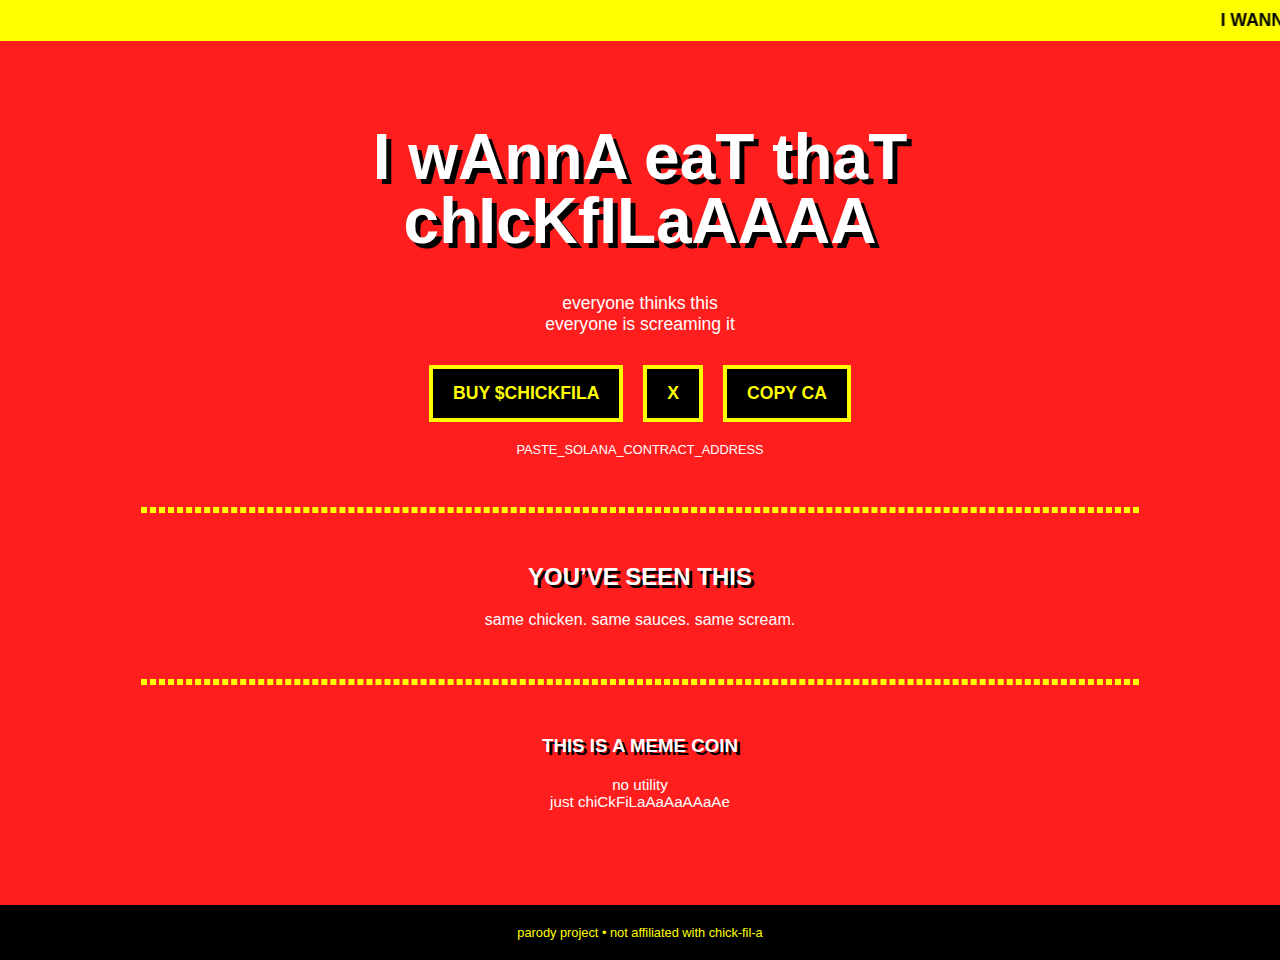
<file: index.html>
<!DOCTYPE html>
<html lang="en">
<head>
  <meta charset="UTF-8" />
  <title>$CHICKFILA</title>
  <meta name="viewport" content="width=device-width, initial-scale=1.0" />

  <meta name="description" content="i wanna eat that chickfilaAAAA" />

  <link rel="stylesheet" href="style.css" />
</head>

<body>

  <!-- SCREAM BAR -->
  <marquee class="marquee">
    I WANNA EAT THAT CHICKFILA AAAAA • I WANNA EAT THAT CHICKFILA AAAAA •
  </marquee>

  <main>

    <h1 class="scream">
      I wAnnA eaT thaT<br>
      chIcKfILaAAAA
    </h1>

    <p class="sub">
      everyone thinks this<br>
      everyone is screaming it
    </p>

<div class="actions">
  <a href="https://jup.ag" target="_blank">BUY $CHICKFILA</a>
  <a href="https://x.com/chickfilasolana" target="_blank">X</a>
  <button id="copyCA">COPY CA</button>
</div>


    <div id="contract">
      PASTE_SOLANA_CONTRACT_ADDRESS
    </div>

    <hr>

    <h2>
      YOU’VE SEEN THIS
    </h2>

<blockquote
  class="tiktok-embed"
  cite="https://www.tiktok.com/@kortezeats/video/7577093243377093918"
  data-video-id="7577093243377093918"
  style="max-width: 605px; min-width: 325px;"
>
  <section></section>
</blockquote>


    <p class="caption">
      same chicken. same sauces. same scream.
    </p>

    <hr>

    <h3>
      THIS IS A MEME COIN
    </h3>

    <p class="footer-text">
      no utility<br>
      just chiCkFiLaAaAaAAaAe
    </p>

  </main>

  <footer>
    parody project • not affiliated with chick-fil-a
  </footer>

  <div id="toast">COPIED</div>

  <script async src="https://www.tiktok.com/embed.js"></script>
  <script src="script.js"></script>

</body>
</html>
</file>
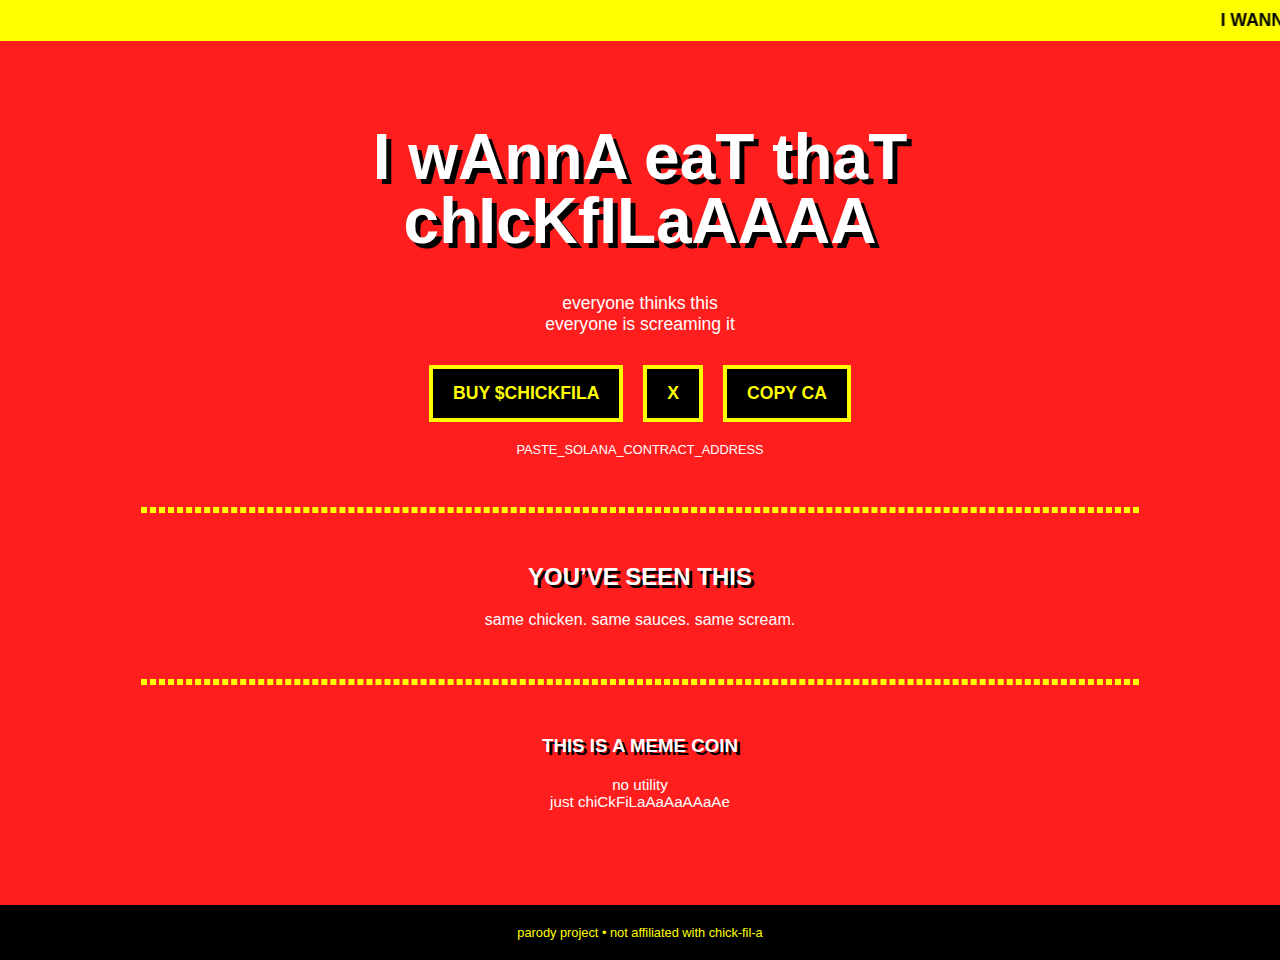
<file: Chickfila/index.html>
<!DOCTYPE html>
<html lang="en">
<head>
  <meta charset="UTF-8" />
  <title>$CHICKFILA</title>
  <meta name="viewport" content="width=device-width, initial-scale=1.0" />

  <meta name="description" content="i wanna eat that chickfilaAAAA" />

  <link rel="stylesheet" href="style.css" />
</head>

<body>

  <!-- SCREAM BAR -->
  <marquee class="marquee">
    I WANNA EAT THAT CHICKFILA AAAAA • I WANNA EAT THAT CHICKFILA AAAAA •
  </marquee>

  <main>

    <h1 class="scream">
      I wAnnA eaT thaT<br>
      chIcKfILaAAAA
    </h1>

    <p class="sub">
      everyone thinks this<br>
      everyone is screaming it
    </p>

<div class="actions">
  <a href="https://jup.ag" target="_blank">BUY $CHICKFILA</a>
  <a href="https://x.com/chickfilasolana" target="_blank">X</a>
  <button id="copyCA">COPY CA</button>
</div>


    <div id="contract">
      PASTE_SOLANA_CONTRACT_ADDRESS
    </div>

    <hr>

    <h2>
      YOU’VE SEEN THIS
    </h2>

<blockquote
  class="tiktok-embed"
  cite="https://www.tiktok.com/@kortezeats/video/7577093243377093918"
  data-video-id="7577093243377093918"
  style="max-width: 605px; min-width: 325px;"
>
  <section></section>
</blockquote>


    <p class="caption">
      same chicken. same sauces. same scream.
    </p>

    <hr>

    <h3>
      THIS IS A MEME COIN
    </h3>

    <p class="footer-text">
      no utility<br>
      just chiCkFiLaAaAaAAaAe
    </p>

  </main>

  <footer>
    parody project • not affiliated with chick-fil-a
  </footer>

  <div id="toast">COPIED</div>

  <script async src="https://www.tiktok.com/embed.js"></script>
  <script src="script.js"></script>

</body>
</html>
</file>
<file: style.css>
body {
  margin: 0;
  font-family: Arial, Helvetica, sans-serif;
  background: #ff1e1e;
  color: #fff;
  text-align: center;
}

.marquee {
  background: yellow;
  color: black;
  font-weight: 900;
  padding: 10px;
  font-size: 1.1rem;
}

main {
  padding: 40px 20px;
}

.scream {
  font-size: 4rem;
  line-height: 1;
  margin: 40px 0;
  text-transform: none;
  text-shadow: 5px 5px black;
}

.sub {
  font-size: 1.1rem;
  margin-bottom: 30px;
}

.actions {
  display: flex;
  gap: 20px;
  justify-content: center;
  margin-bottom: 20px;
  flex-wrap: wrap;
}

.actions a,
.actions button {
  background: black;
  color: yellow;
  font-size: 1.1rem;
  padding: 14px 20px;
  border: 4px solid yellow;
  cursor: pointer;
  text-decoration: none;
  font-weight: 900;
}

#contract {
  margin-top: 10px;
  font-size: 0.8rem;
  word-break: break-all;
}

hr {
  margin: 50px auto;
  width: 80%;
  border: 3px dashed yellow;
}

h2, h3 {
  text-shadow: 3px 3px black;
}

.caption {
  font-size: 1rem;
  margin-top: 12px;
}

.footer-text {
  font-size: 0.95rem;
}

footer {
  margin-top: 40px;
  padding: 20px;
  font-size: 0.8rem;
  background: black;
  color: yellow;
}

#toast {
  position: fixed;
  bottom: 20px;
  left: 50%;
  transform: translateX(-50%);
  background: yellow;
  color: black;
  font-weight: 900;
  padding: 10px 18px;
  opacity: 0;
}

#toast.show {
  opacity: 1;
}
</file>
<file: Chickfila/style.css>
body {
  margin: 0;
  font-family: Arial, Helvetica, sans-serif;
  background: #ff1e1e;
  color: #fff;
  text-align: center;
}

.marquee {
  background: yellow;
  color: black;
  font-weight: 900;
  padding: 10px;
  font-size: 1.1rem;
}

main {
  padding: 40px 20px;
}

.scream {
  font-size: 4rem;
  line-height: 1;
  margin: 40px 0;
  text-transform: none;
  text-shadow: 5px 5px black;
}

.sub {
  font-size: 1.1rem;
  margin-bottom: 30px;
}

.actions {
  display: flex;
  gap: 20px;
  justify-content: center;
  margin-bottom: 20px;
  flex-wrap: wrap;
}

.actions a,
.actions button {
  background: black;
  color: yellow;
  font-size: 1.1rem;
  padding: 14px 20px;
  border: 4px solid yellow;
  cursor: pointer;
  text-decoration: none;
  font-weight: 900;
}

#contract {
  margin-top: 10px;
  font-size: 0.8rem;
  word-break: break-all;
}

hr {
  margin: 50px auto;
  width: 80%;
  border: 3px dashed yellow;
}

h2, h3 {
  text-shadow: 3px 3px black;
}

.caption {
  font-size: 1rem;
  margin-top: 12px;
}

.footer-text {
  font-size: 0.95rem;
}

footer {
  margin-top: 40px;
  padding: 20px;
  font-size: 0.8rem;
  background: black;
  color: yellow;
}

#toast {
  position: fixed;
  bottom: 20px;
  left: 50%;
  transform: translateX(-50%);
  background: yellow;
  color: black;
  font-weight: 900;
  padding: 10px 18px;
  opacity: 0;
}

#toast.show {
  opacity: 1;
}
</file>
